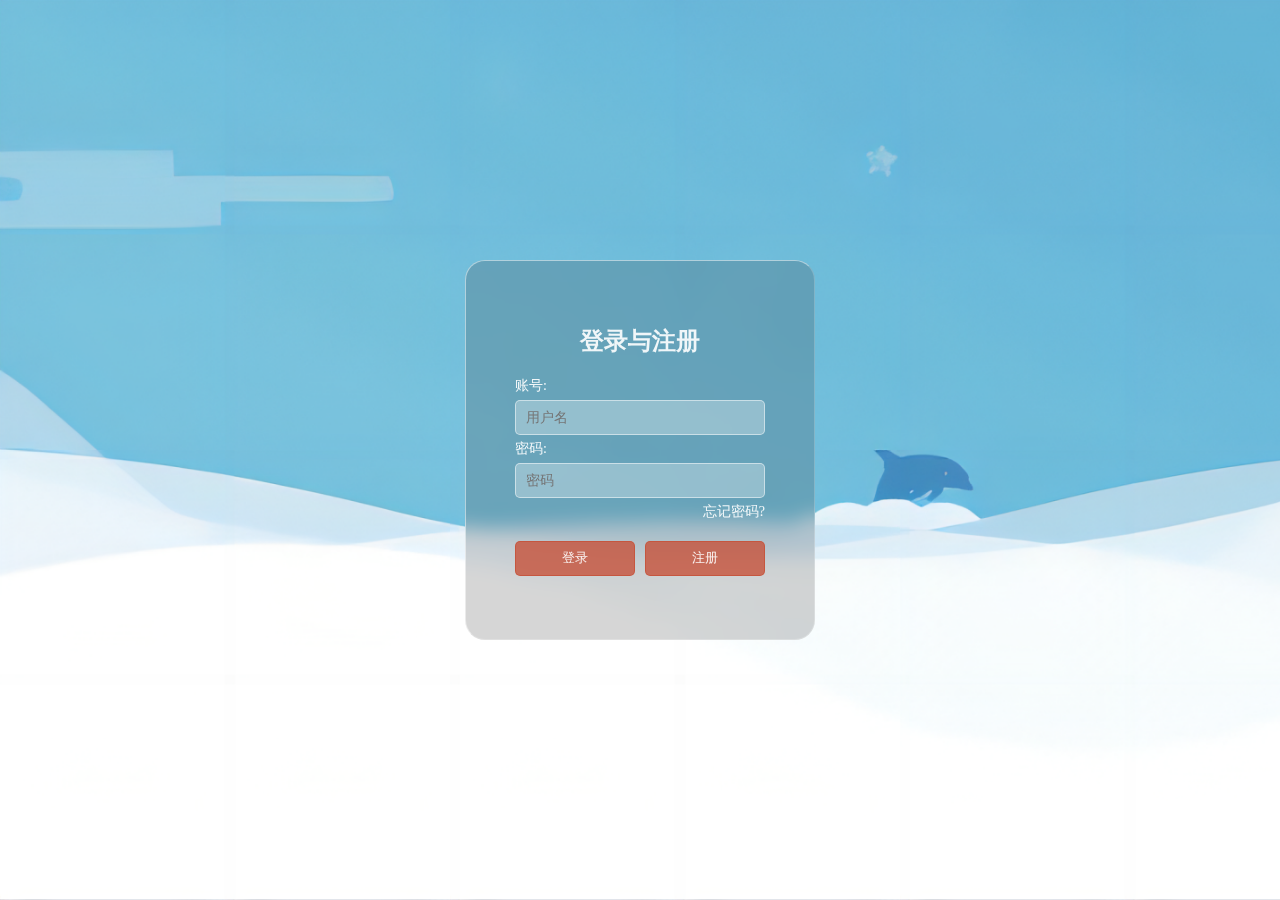
<file: resource_new/index.html>
<!DOCTYPE html>  
<html lang="en">  
<head>  
    <meta charset="UTF-8">  
    <title>登录与注册</title>  
    <link rel="stylesheet" href="css/style-index.css">
    <script>  
        function submitForm(formId, actionUrl) {  
            var form = document.getElementById(formId);  
            form.action = actionUrl; // 设置表单提交的URL  
            form.submit(); // 提交表单  
        }  
    </script>  
</head>  
<body>  
    <div class="box">  
        <h2>登录与注册</h2>  
        <form id="user-form" method="post">  
            <div class="input-box">  
                <label for="user-account">账号:</label>  
                <input type="text" name="user" id="user-account" placeholder="用户名" required>  
            </div>  
            <div class="input-box">  
                <label for="user-password">密码:</label>  
                <input type="password" name="password" id="user-password" placeholder="密码" required>  
            </div>  
            <div class="btn-box">  
                <a href="https://www.baidu.com">忘记密码?</a>
                <div>
                    <button type="button" onclick="submitForm('user-form', '2CGISQL.cgi')">登录</button>  
                    <button type="button" onclick="submitForm('user-form', '3CGISQL.cgi')">注册</button>  
                <div>
            </div>  
        </form>  
    </div>  
</body>  
</html>
</file>
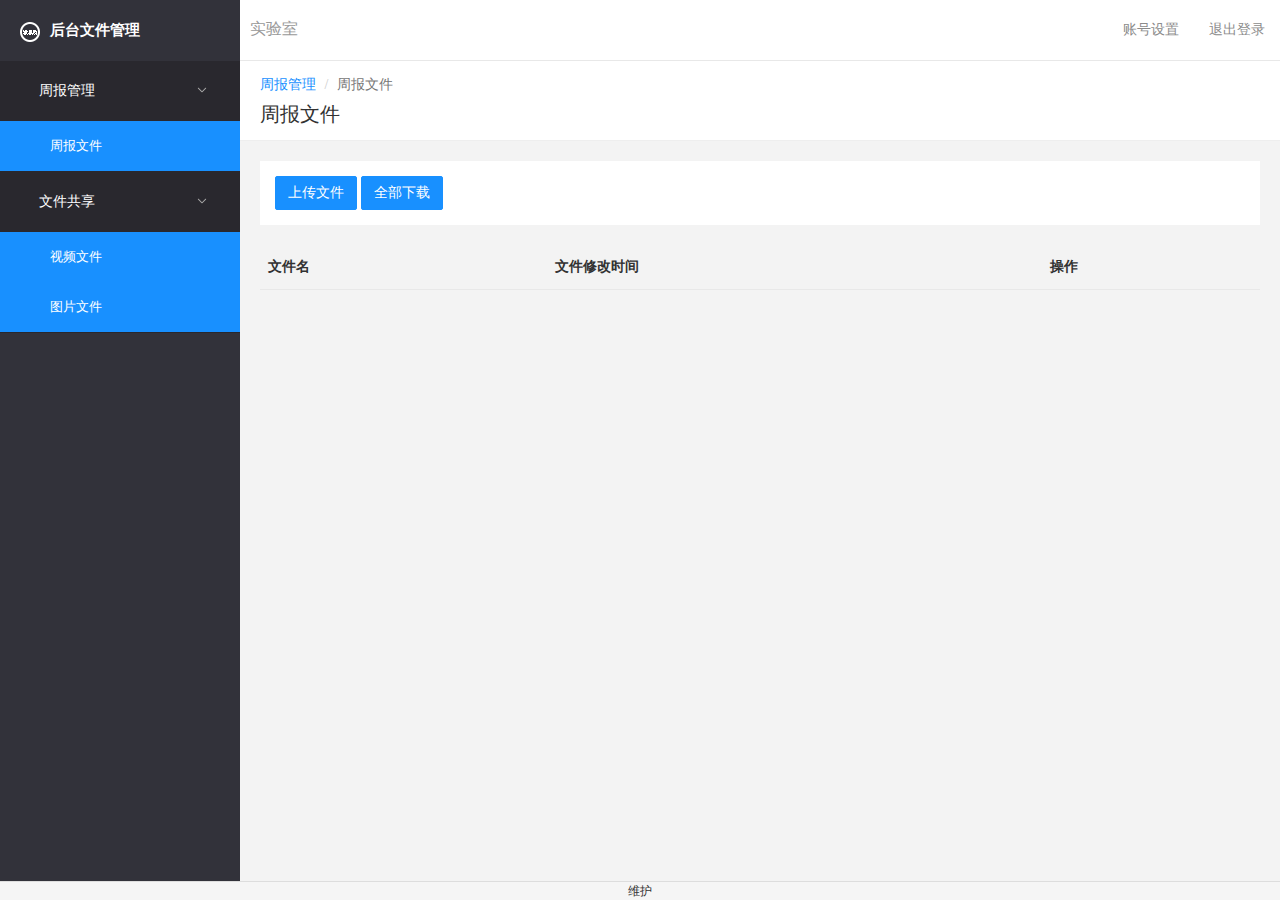
<file: resource_new/file_management.html>
<!doctype html>
<html>
<head>
<meta charset="UTF-8">

<script>  

// function loadFiles() {    
//     fetch('/Update_File') // 发送GET请求到您的服务器端点    
//         .then(response => {
//             console.log(response); // 直接打印响应对象到控制台
//             return response.text(); // 将响应对象转换为文本
//         })
//         .then(data => {
//             console.log(data); // 打印响应文本到控制台
//         })
//         .catch(error => {    
//             console.error('Error fetching file information:', error);    
//         });    
// }


  function loadFiles() {    
      fetch('/Update_File') // 发送GET请求到您的服务器端点    
          .then(response => response.json()) // 解析服务器返回的JSON响应    
          .then(data => {    
              // 清空表格内容    
              let tableBody = document.getElementById('fileTableBody'); // 使用ID选择tbody元素以提高性能    
              tableBody.innerHTML = '';    
      
              // 遍历服务器返回的文件信息，并添加到表格中    
              data.forEach(file => {    
                  let row = document.createElement('tr');    
                  let fileNameCell = document.createElement('td');    
                  let fileModifiedCell = document.createElement('td');    
                  let fileActionCell = document.createElement('td'); // 添加一个新的单元格用于“下载”和“删除”按钮    
                    
                  fileNameCell.textContent = file.name;    
                    
                  // 解析和格式化时间字段    
                  let lastModifiedDate = new Date(file.lastModified.trim()); // 使用trim()去除可能的换行符或其他空白字符    
                  fileModifiedCell.textContent = lastModifiedDate.toLocaleString(); // 使用toLocaleString()以一种更友好的方式显示时间    
                    
                  // 添加“下载”和“删除”按钮    
                  let downloadButton = document.createElement('a');    
                  downloadButton.href = '#'; // 这里应该设置为实际的下载链接或触发下载的逻辑    
                  downloadButton.textContent = '下载';    
                  downloadButton.setAttribute('data-toggle', 'modal');    
                  downloadButton.setAttribute('data-target', '#myModal');    
                  let deleteButton = document.createElement('a');    
                  deleteButton.href = '#'; // 这里应该设置为实际的删除链接或触发删除的逻辑    
                  deleteButton.textContent = '删除';    
                  fileActionCell.appendChild(downloadButton);    
                  fileActionCell.appendChild(document.createTextNode(' ')); // 添加一个空格分隔符    
                  fileActionCell.appendChild(deleteButton);    
                    
                  row.appendChild(fileNameCell);    
                  row.appendChild(fileModifiedCell);    
                  row.appendChild(fileActionCell); // 添加操作单元格到行中    
                  tableBody.appendChild(row);    
              });    
          })    
          .catch(error => {    
              console.error('Error fetching file information:', error);    
          });    
  }  

  function uploadFile() {
    // 这里编写上传文件的逻辑，可以通过 fetch 或者其他适合的方式来发送文件给服务器
    const formData = new FormData();
    const fileInput = document.getElementById('fileToUpload');
    formData.append('file', fileInput.files[0]);

    fetch('/upload', {
        method: 'POST',
        body: formData
    })
    .then(response => {
        if (!response.ok) {
            throw new Error('Failed to upload file');
        }
        // 上传成功后刷新文件列表
        loadFiles();
        // 关闭上传模态框
        $('#myModal2').modal('hide');
    })
    .catch(error => {
        console.error('Error uploading file:', error);
    });
  }

  function downloadAllFiles() {
      // 这里编写全部下载文件的逻辑，可以通过 fetch 或者其他适合的方式从服务器下载所有文件
      window.location.href = '/download_all_File'; // 直接触发浏览器下载
  }
</script>


<title>后台文件管理</title>
<script src="js/jquery.js"></script>
<!-- <link href="css/font-awesome.css" rel="stylesheet"> -->
<link href="css/bootstrap.css" rel="stylesheet">
<link href="css/style-responsive.css" rel="stylesheet">
<link href="css/default-theme.css" rel="stylesheet">
<link href="css/style.css" rel="stylesheet">
<link href="css/bootstrap-reset.css" rel="stylesheet">
<link href="font-awesome-4.7.0/css/font-awesome.min.css" rel="stylesheet" type="text/css">
<link rel="stylesheet" type="text/css" href="./font_0xkdkw2em4fr/iconfont.css">
<script src="./font_0xkdkw2em4fr/iconfont.js"></script>
<script src="./font_wf3s9k9sr1c/iconfont.js"></script>
<style>
  .icon {
    width: 1em;
    height: 1em;
    vertical-align: -0.15em;
    fill: currentColor;
    overflow: hidden;
  }
  .aaa{
    display: inline-block;
    width: 5px;
    height: 1px;
  }
  .kouhao {
    margin-left: 10px;
  }
  .bbb {
    display: inline-block;
    margin-left: 100px;
  }
  </style>
</head>


<body class="sticky-header">
  <div class="sidebar-left">
    <div class="sidebar-left-info">
      <div class=" search-field"> </div>
      <ul class="nav nav-pills nav-stacked side-navigation">
        <!-- <li class="menu-list nav-active"> <a href=""><i class="fa fa-drivers-license"></i> <span>周报管理</span></a> -->
          <li class="menu-list nav-active"> <a href=""><svg class="icon" aria-hidden="true">
              <use xlink:href="#icon-mingpian"></use>
            </svg><span class="aaa"></span><span>周报管理</span><span class="bbb"><svg class="icon" aria-hidden="true">
              <use xlink:href="#icon-xiala"></use>
            </svg></span></a>
            <ul class="child-list">
              <li class="active"><a href="file_management.html">周报文件</a></li>
          </ul>


          <li class="menu-list nav-active"> <a href=""><svg class="icon" aria-hidden="true">
              <use xlink:href="#icon-mingpian"></use>
            </svg><span class="aaa"></span><span>文件共享</span><span class="bbb"><svg class="icon" aria-hidden="true">
              <use xlink:href="#icon-xiala"></use>
            </svg></span></a>
            <ul class="child-list">
              <li class="active"><a href="video.html">视频文件</a></li>
              <li class="active"><a href="picture.html">图片文件</a></li>
          </ul>





      </ul>
    </div>
  </div>
  <div class="body-content" >
    <div class="header-section">
      <div class="logo dark-logo-bg"> <a href="file_management.html"> <img src="img/logo-icon.png" alt=""> 
        <!--<i class="fa fa-maxcdn"></i>--> 
        <span class="brand-name" style="font-size: 15px; font-weight: bold;">后台文件管理</span> </a> </div>
      <div class="icon-logo dark-logo-bg hidden-xs hidden-sm"> <a href="file_management.html"><img src="img/logo-icon.png" alt=""> </a> </div>
      <!-- <a class="toggle-btn"><i class="fa fa-outdent"></i></a> -->
      <div class="kouhao">实验室</div>
      <div class="notification-wrap">
        <div class="right-notification">
          <ul class="notification-menu">
            <li  class="dropdown">
				<a href="javascript:;" data-toggle="dropdown" class="dropdown-toggle" aria-expanded="false">  账号设置 </a>
				
			  <ul role="menu" class="dropdown-menu language-switch">
            <li>
                <a  href="修改密码.html">修改密码</a>
            </li>                    
        </ul>
			  </li>
            <li> <a href="javascript:;" class="btn btn-default  dropdown-toggle"> 退出登录 </a> </li>
          </ul>
        </div>
      </div>
    </div>
    <div class="page-head">
      <ol class="breadcrumb">
        <li><a href="#">周报管理</a></li>
        <li  class="active">周报文件</li>
      </ol>
      <h3>周报文件</h3>
    </div>



<div class="wrapper">  
      <div class="panel">  
          <div class="panel-body">  
              <a href="#" class="btn btn-primary" data-toggle="modal" data-target="#myModal2">上传文件</a>  
              <a href="#" class="btn btn-primary" data-toggle="modal" data-target="#myModal3">全部下载</a>  
          </div>  
      </div>  
      <table class="table m-t-20">  
          <thead>  
              <tr>  
                  <th>文件名</th>  
                  <th>文件修改时间</th>  
                  <th>操作</th> <!-- 添加了一个表头用于“下载”和“删除”按钮 -->  
              </tr>  
          </thead>  
          <tbody id="fileTableBody"></tbody> <!-- 给tbody一个ID以便更容易地选择它 -->  
      </table>  
</div>  
  <script>  
  // 页面加载完成后调用 loadFiles 函数  
  window.onload = loadFiles;  
  </script>
  </div>
</section>
	


<!-- Modal -->
<!-- 模态框 -->
<div id="myModal2" class="modal fade" role="dialog">
  <div class="modal-dialog">
    <!-- 模态框内容 -->
    <div class="modal-content">
      <div class="modal-header">
        <button type="button" class="close" data-dismiss="modal">&times;</button>
        <h4 class="modal-title">上传文件</h4>
      </div>
      <div class="modal-body">
        <form id="uploadForm" enctype="multipart/form-data">
          <input type="file" name="fileToUpload" id="fileToUpload">
          <input type="button" value="上传" onclick="uploadFile()">
        </form>
      </div>
    </div>
  </div>
</div>

<div id="myModal3" class="modal fade" role="dialog">
  <div class="modal-dialog">
    <!-- 模态框内容 -->
    <div class="modal-content">
      <div class="modal-header">
        <button type="button" class="close" data-dismiss="modal">&times;</button>
        <h4 class="modal-title">全部下载</h4>
      </div>
      <div class="modal-body">
        <button onclick="downloadAllFiles()">下载全部文件</button>
      </div>
    </div>
  </div>
</div>

	
	



</script>  


<script src="js/bootstrap.js"></script> 
<script src="js/echarts.min.js"></script> 
<script src="js/scripts.js"></script> 
<script src="laydate/laydate.js"></script> 
<script>
lay('#version').html('-v'+ laydate.v);
laydate.render({
    elem: '#test1'
  ,range: true
  ,theme: '#1890ff'
});
</script>
 <div
 style="text-align: center; position: fixed; bottom: 0; width: 100%; line-height: 150%; background: #f5f5f5; border-top: 1px solid #ddd; z-file_show:10000; font-size: 12px;">
 维护<a style="color:blue" target="_blank"
</div>
</body>
</html>
</file>
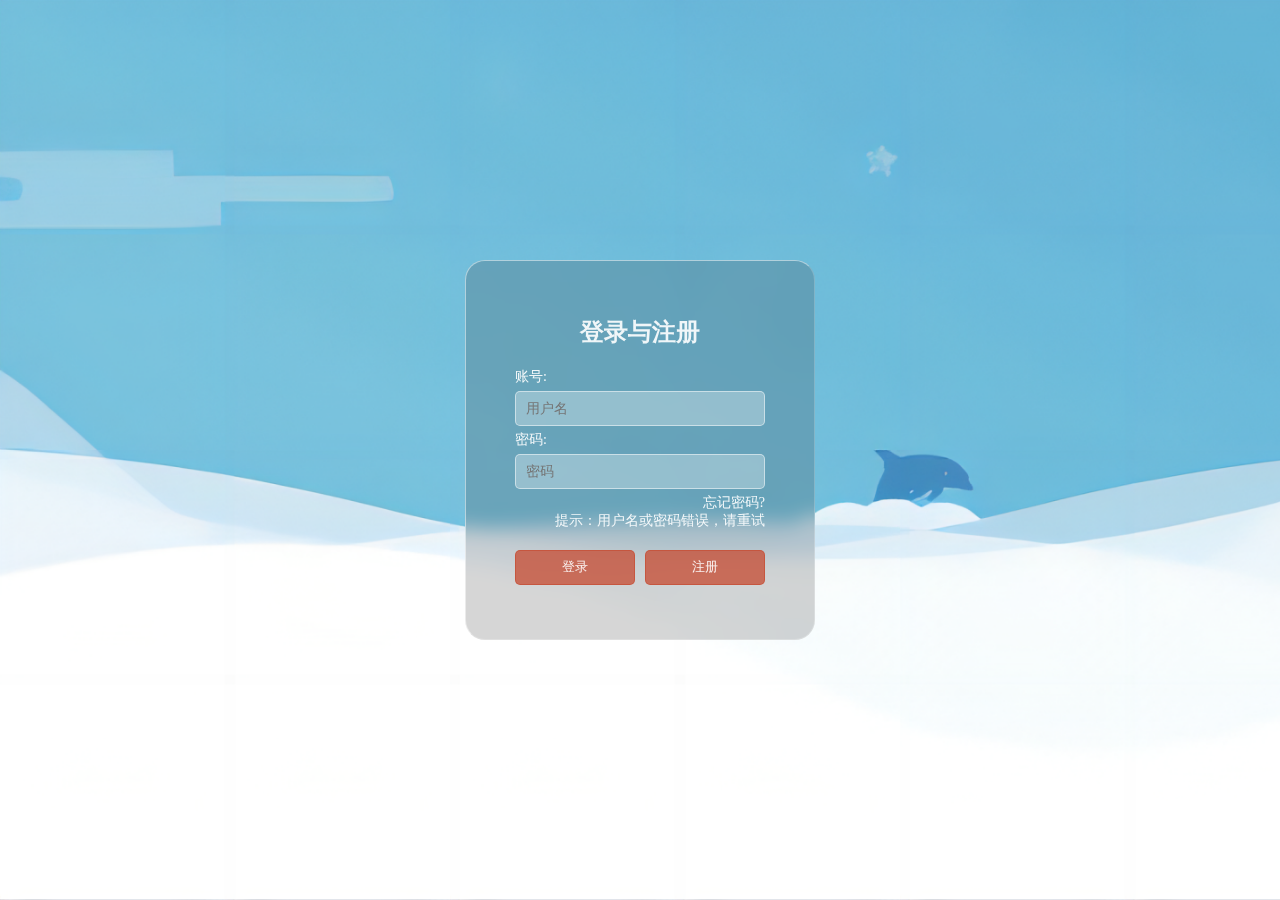
<file: resource_new/logError.html>
<!-- <!DOCTYPE html>
<html>
    <head>
        <meta charset="UTF-8">
        <title>Sign in</title>
    </head>
    <body>
<br/>
<br/>
    <div align="center"><font size="5"> <strong>登录</strong></font></div>
    <br/>
        <div class="login">
                <form action="2CGISQL.cgi" method="post">
                        <div align="center"><input type="text" name="user" placeholder="用户名" required="required"></div><br/>
                        <div align="center"><input type="password" name="password" placeholder="登录密码" required="required"></div><br/>
                        <div align="center"><button type="submit">确定</button></div>
                </form>
		<br/>
               <div  align="center">提示：用户名或密码错误，请重试</div>
        </div>
    </body>
</html> -->


<!DOCTYPE html>  
<html lang="en">  
<head>  
    <meta charset="UTF-8">  
    <title>登录与注册</title>  
    <link rel="stylesheet" href="css/style-index.css">
    <script>  
        function submitForm(formId, actionUrl) {  
            var form = document.getElementById(formId);  
            form.action = actionUrl; // 设置表单提交的URL  
            form.submit(); // 提交表单  
        }  
    </script>  
</head>  
<body>  
    <div class="box">  
        <h2>登录与注册</h2>  
        <form id="user-form" method="post">  
            <div class="input-box">  
                <label for="user-account">账号:</label>  
                <input type="text" name="user" id="user-account" placeholder="用户名" required>  
            </div>  
            <div class="input-box">  
                <label for="user-password">密码:</label>  
                <input type="password" name="password" id="user-password" placeholder="密码" required>  
            </div>  
            <div class="btn-box">  
                <a href="https://www.baidu.com">忘记密码?</a>
                <a>提示：用户名或密码错误，请重试</a>
                <div>
                    <button type="button" onclick="submitForm('user-form', '2CGISQL.cgi')">登录</button>  
                    <button type="button" onclick="submitForm('user-form', '3CGISQL.cgi')">注册</button>  
                <div>
                <!-- <div class="error-message">  
                    提示：用户名或密码错误，请重试  
                </div>  -->
            </div>
            
        </form> 
    </div>  
</body>  
</html>
</file>
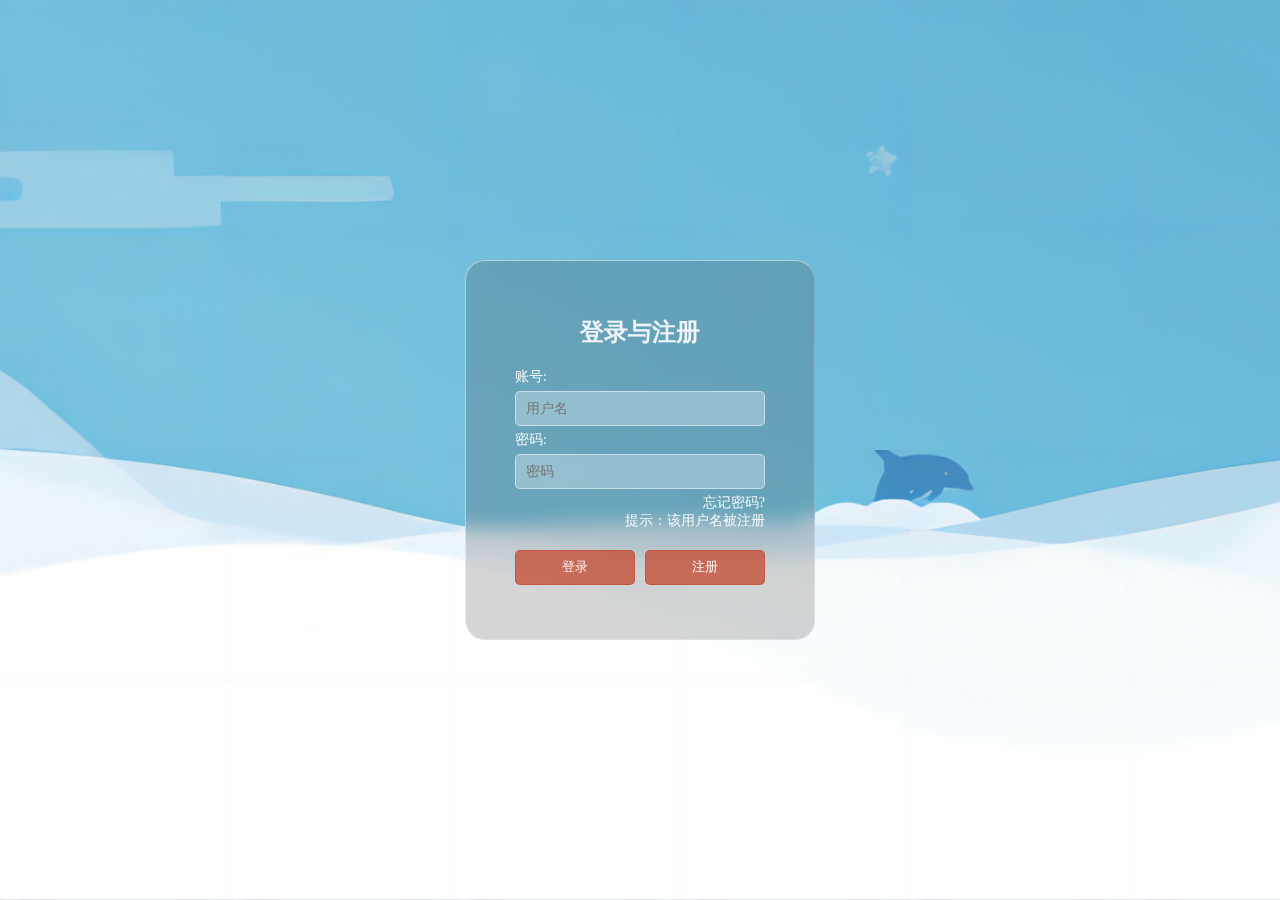
<file: resource_new/registerError.html>
<!-- <!DOCTYPE html>
<html>
    <head>
        <meta charset="UTF-8">
        <title>Sign up</title>
    </head>
    <body>
<br/>
<br/>
    <div align="center"><font size="5"> <strong>注册</strong></font></div>
    <br/>
        <div class="login">
                <form action="3CGISQL.cgi" method="post">
                        <div align="center"><input type="text" name="user" placeholder="用户名" required="required"></div><br/>
                        <div align="center"><input type="password" name="password" placeholder="用户密码" required="required"></div><br/>
                        <div align="center"><button type="submit">注册</button></div>
                </form>
		<div  align="center">提示：该用户名被注册.</div>
        </div>
    </body>
</html>
 -->

 <!DOCTYPE html>  
 <html lang="en">  
 <head>  
     <meta charset="UTF-8">  
     <title>登录与注册</title>  
     <link rel="stylesheet" href="css/style-index.css">
     <script>  
         function submitForm(formId, actionUrl) {  
             var form = document.getElementById(formId);  
             form.action = actionUrl; // 设置表单提交的URL  
             form.submit(); // 提交表单  
         }  
     </script>  
 </head>  
 <body>  
     <div class="box">  
         <h2>登录与注册</h2>  
         <form id="user-form" method="post">  
             <div class="input-box">  
                 <label for="user-account">账号:</label>  
                 <input type="text" name="user" id="user-account" placeholder="用户名" required>  
             </div>  
             <div class="input-box">  
                 <label for="user-password">密码:</label>  
                 <input type="password" name="password" id="user-password" placeholder="密码" required>  
             </div>  
             <div class="btn-box">  
                 <a href="https://www.baidu.com">忘记密码?</a>
                 <a>提示：该用户名被注册</a>
                 <div>
                     <button type="button" onclick="submitForm('user-form', '2CGISQL.cgi')">登录</button>  
                     <button type="button" onclick="submitForm('user-form', '3CGISQL.cgi')">注册</button>  
                 <div>
                 <!-- <div class="error-message">  
                     提示：用户名或密码错误，请重试  
                 </div>  -->
             </div>
             
         </form> 
     </div>  
 </body>  
 </html>
</file>
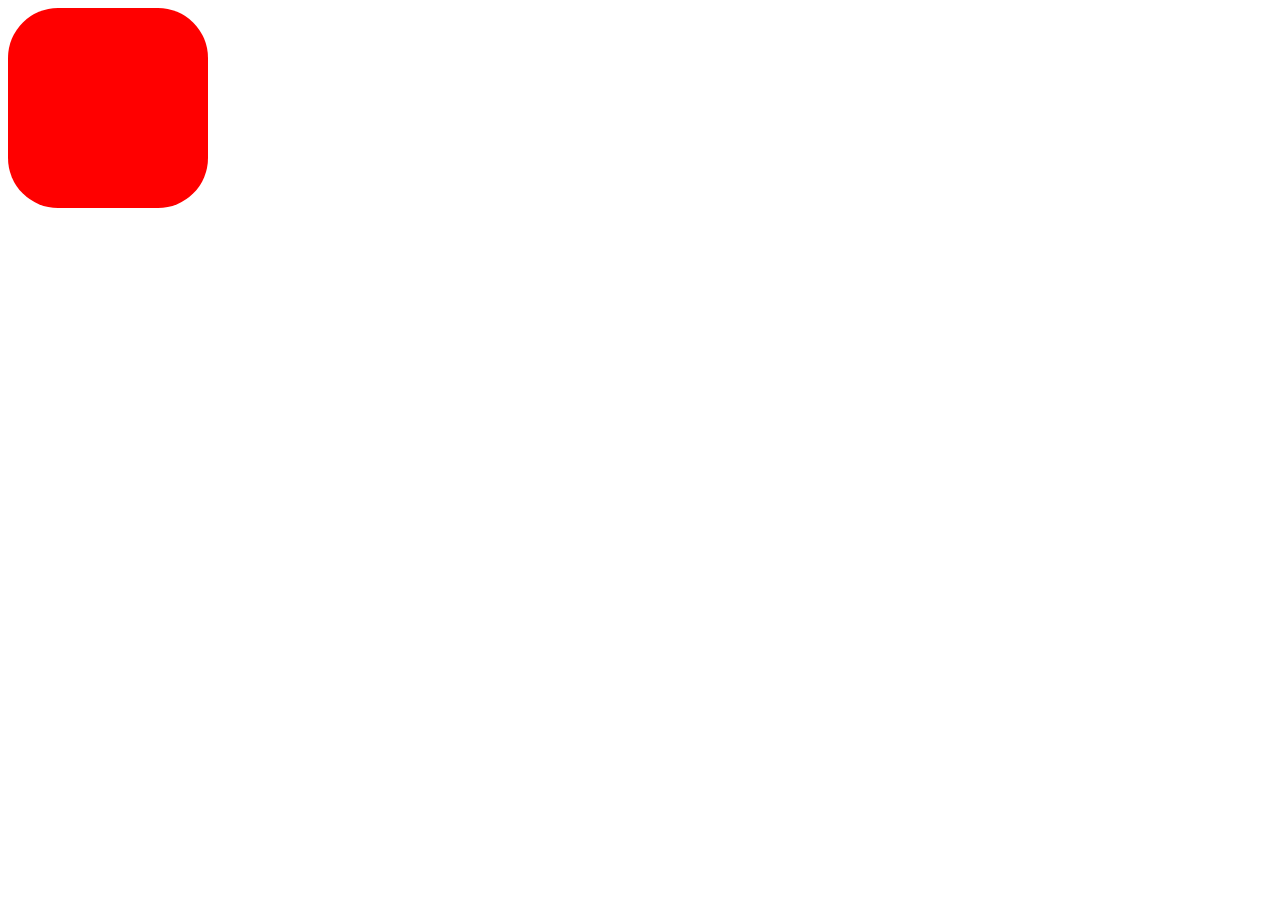
<file: resource_new/update_ready.html>
<!DOCTYPE html>
<html lang="en">
<head>
    <meta charset="UTF-8">
    <meta name="viewport" content="width=device-width, initial-scale=1.0">
    <title>Document</title>
</head>
<style>
    .box{
        width: 200px;
        height: 200px;
        background-color: red;
        border-radius: 50px;
        animation: run 5s linear infinite;
    }
    @keyframes run {
        0%{
            transform: translateX(0) rotate(0);
        }
        50%{
            transform: translateX(200px) rotate(360deg);
        }
        100%{
            transform: translateX(200px) rotate(0);
        }
        
    }
</style>
<body>
    <div class="box"></div>
</body>
</html>
</file>
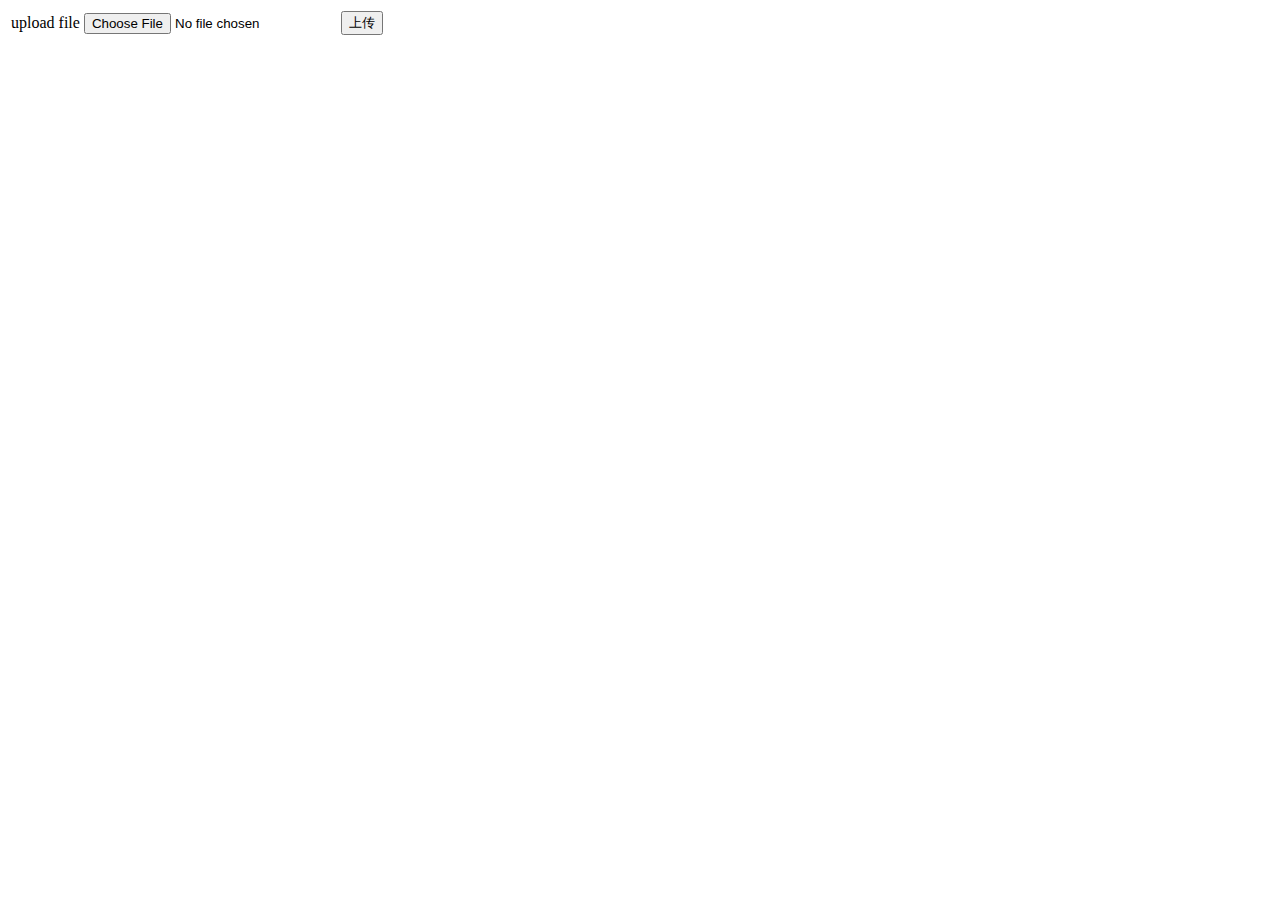
<file: resource_new/welcome.html>
<!-- <!DOCTYPE html>
<html>
    <head>
        <meta charset="UTF-8">
        <title>WebServer</title>
    </head>
    <body>
    <br/>
    <br/>
    <div align="center"><font size="5"> <strong>是时候做出选择了</strong></font></div>
	<br/>
		<br/>
		<form action="5" method="post">
 			<div align="center"><button type="submit">xxx.jpg</button></div>
                </form>
		<br/>
                <form action="6" method="post">
                        <div align="center"><button type="submit" >xxx.avi</button></div>
                </form>
		<br/>
		<form action="7" method="post">
 			<div align="center"><button type="submit">关注我</button></div>
                </form>
		
        </div>
    </body>
</html> -->
<!DOCTYPE html>
<html>
<head>
    <meta charset="UTF-8">
    <title>文件上传</title>
</head>
<body>
    <form action="7" enctype="multipart/form-data" method="post"> 
    <table>                             
	<tbody>
	<tr>
	    <td> upload file </td>
	    <td><input type="file" name="uploadfile" value=""></td>
	    <td><input type="submit" name="upload" value="上传"></td>
	</tr>
    </tbody>
    </table>
</form>
</body>
</html>
</file>
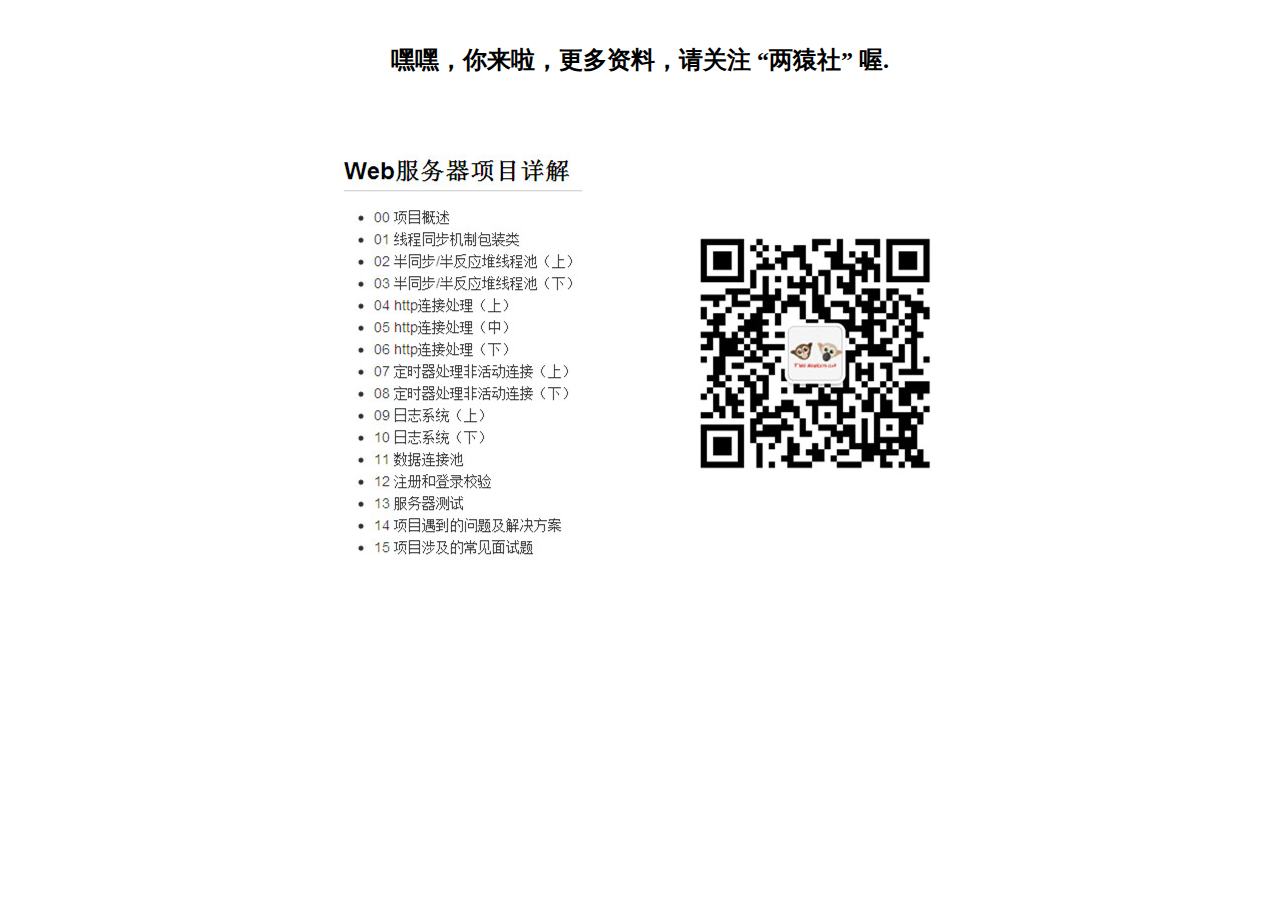
<file: resource_new/root/fans.html>
<!DOCTYPE html>
<html>
    <head>
        <meta charset="UTF-8">
        <title>awsl</title>
    </head>
    <body><br/>
<br/>
<div align="center"><font size="5"> <strong>嘿嘿，你来啦，更多资料，请关注 “两猿社” 喔.</strong></font></div>
<br/>
<!--<div  align="center">a w s l</div>-->
<br/>
<br/>
<div align="center"><img src="./test1.jpg" title="awsl"/></div>
</html>
</file>
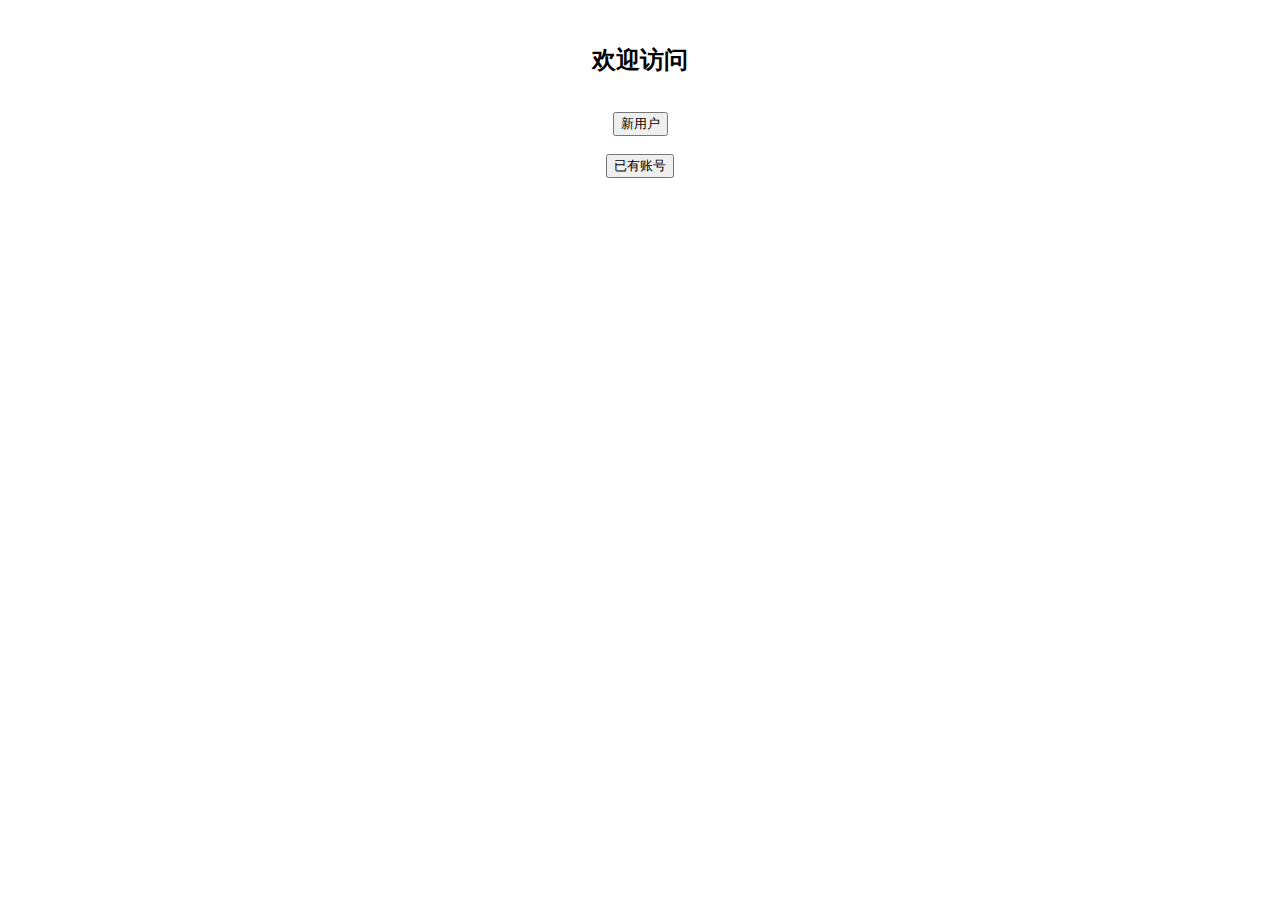
<file: resource_new/root/judge.html>
<!DOCTYPE html>
<html>
    <head>
        <meta charset="UTF-8">
        <title>WebServer</title>
    </head>
    <body>
    <br/>
    <br/>
    <div align="center"><font size="5"> <strong>欢迎访问</strong></font></div>
	<br/>
		<br/>
		<form action="0" method="post">
 			<div align="center"><button type="submit">新用户</button></div>
                </form>
		<br/>
                <form action="1" method="post">
                        <div align="center"><button type="submit" >已有账号</button></div>
                </form>
		
		
        </div>
    </body>
</html>
</file>
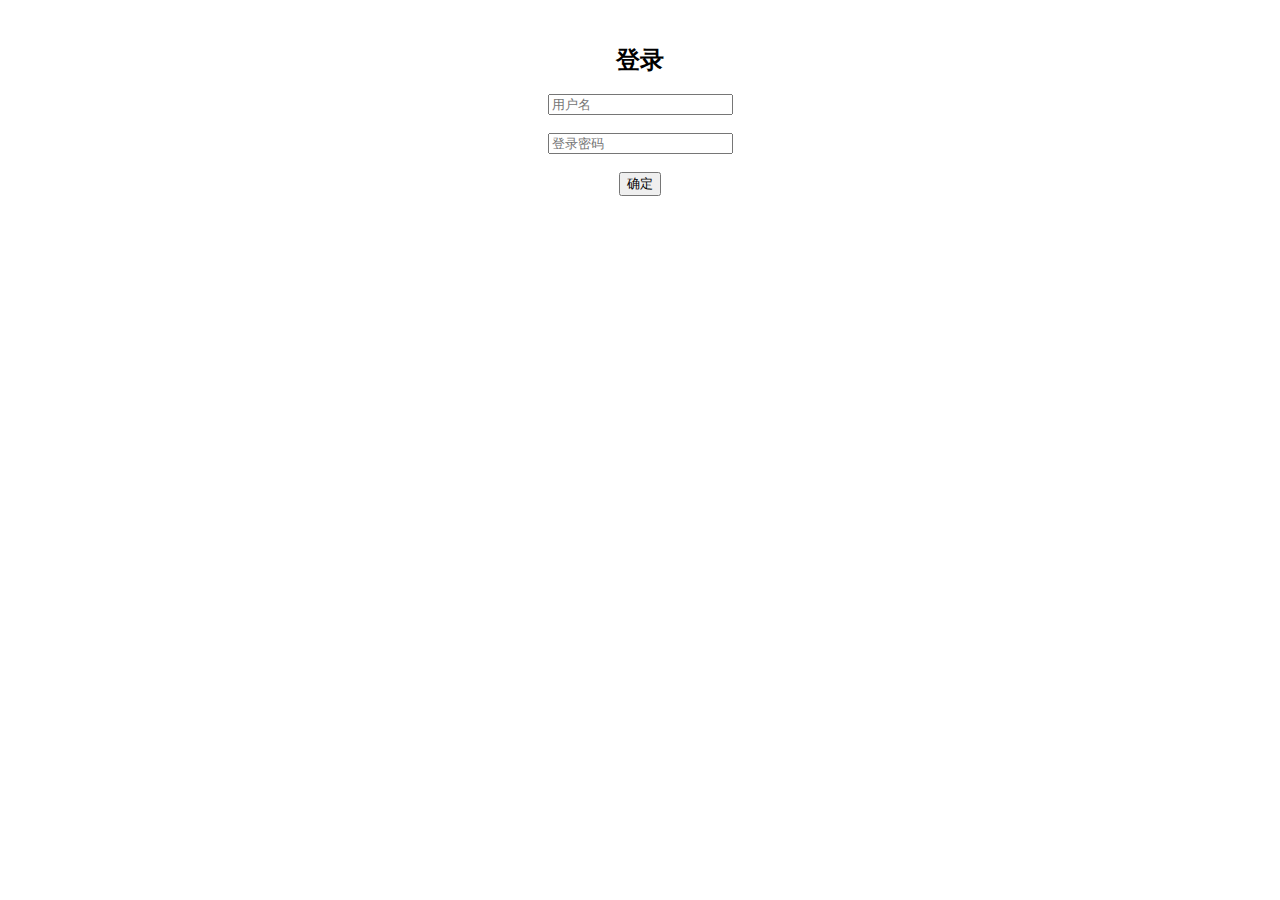
<file: resource_new/root/log.html>
<!DOCTYPE html>
<html>
    <head>
        <meta charset="UTF-8">
        <title>Sign in</title>
    </head>
    <body>
<br/>
<br/>
    <div align="center"><font size="5"> <strong>登录</strong></font></div>
    <br/>
        <div class="login">
                <form action="2CGISQL.cgi" method="post">
                        <div align="center"><input type="text" name="user" placeholder="用户名" required="required"></div><br/>
                        <div align="center"><input type="password" name="password" placeholder="登录密码" required="required"></div><br/>
                        <div align="center"><button type="submit">确定</button></div>
                </form>
        </div>
    </body>
</html>
</file>
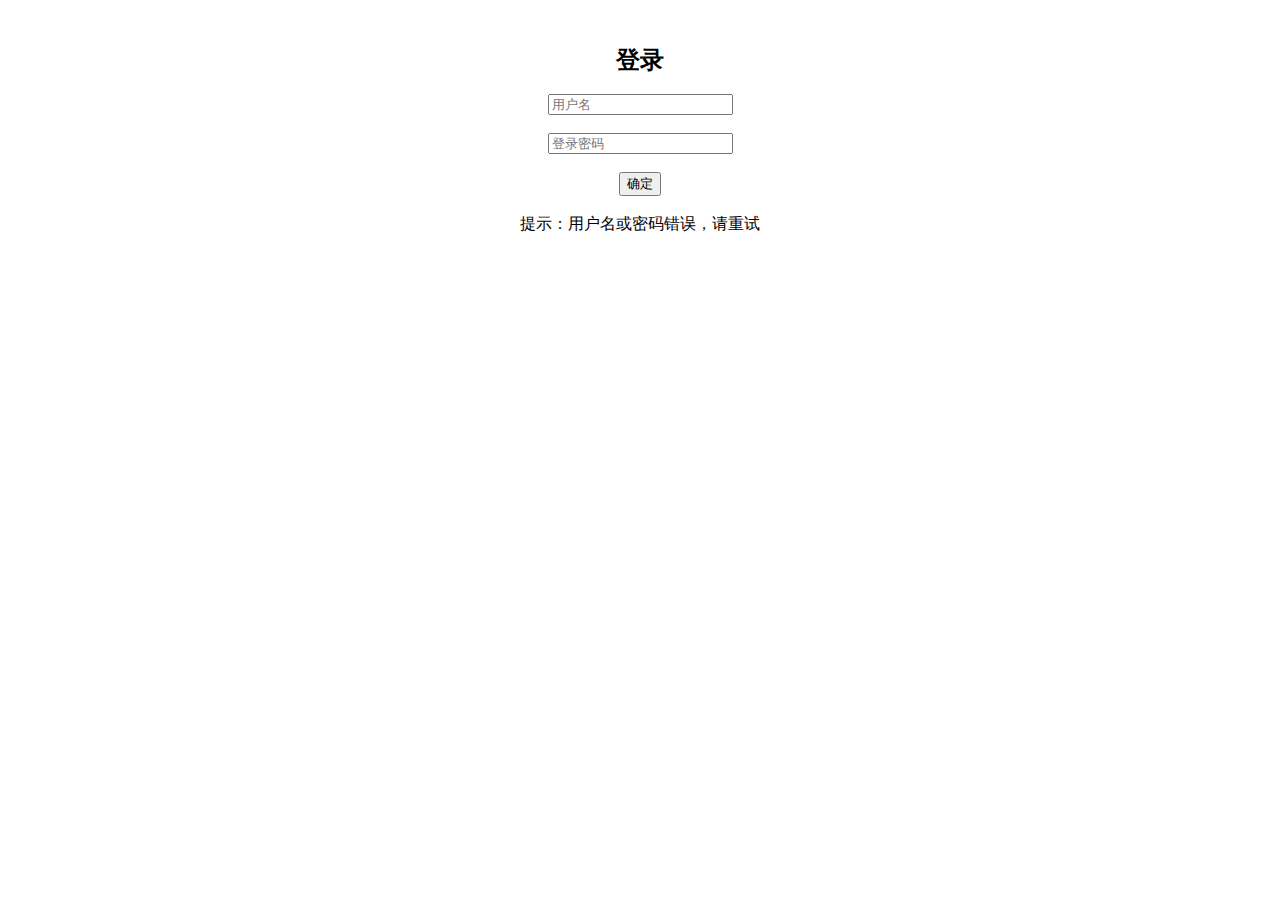
<file: resource_new/root/logError.html>
<!DOCTYPE html>
<html>
    <head>
        <meta charset="UTF-8">
        <title>Sign in</title>
    </head>
    <body>
<br/>
<br/>
    <div align="center"><font size="5"> <strong>登录</strong></font></div>
    <br/>
        <div class="login">
                <form action="2CGISQL.cgi" method="post">
                        <div align="center"><input type="text" name="user" placeholder="用户名" required="required"></div><br/>
                        <div align="center"><input type="password" name="password" placeholder="登录密码" required="required"></div><br/>
                        <div align="center"><button type="submit">确定</button></div>
                </form>
		<br/>
               <div  align="center">提示：用户名或密码错误，请重试</div>
        </div>
    </body>
</html>
</file>
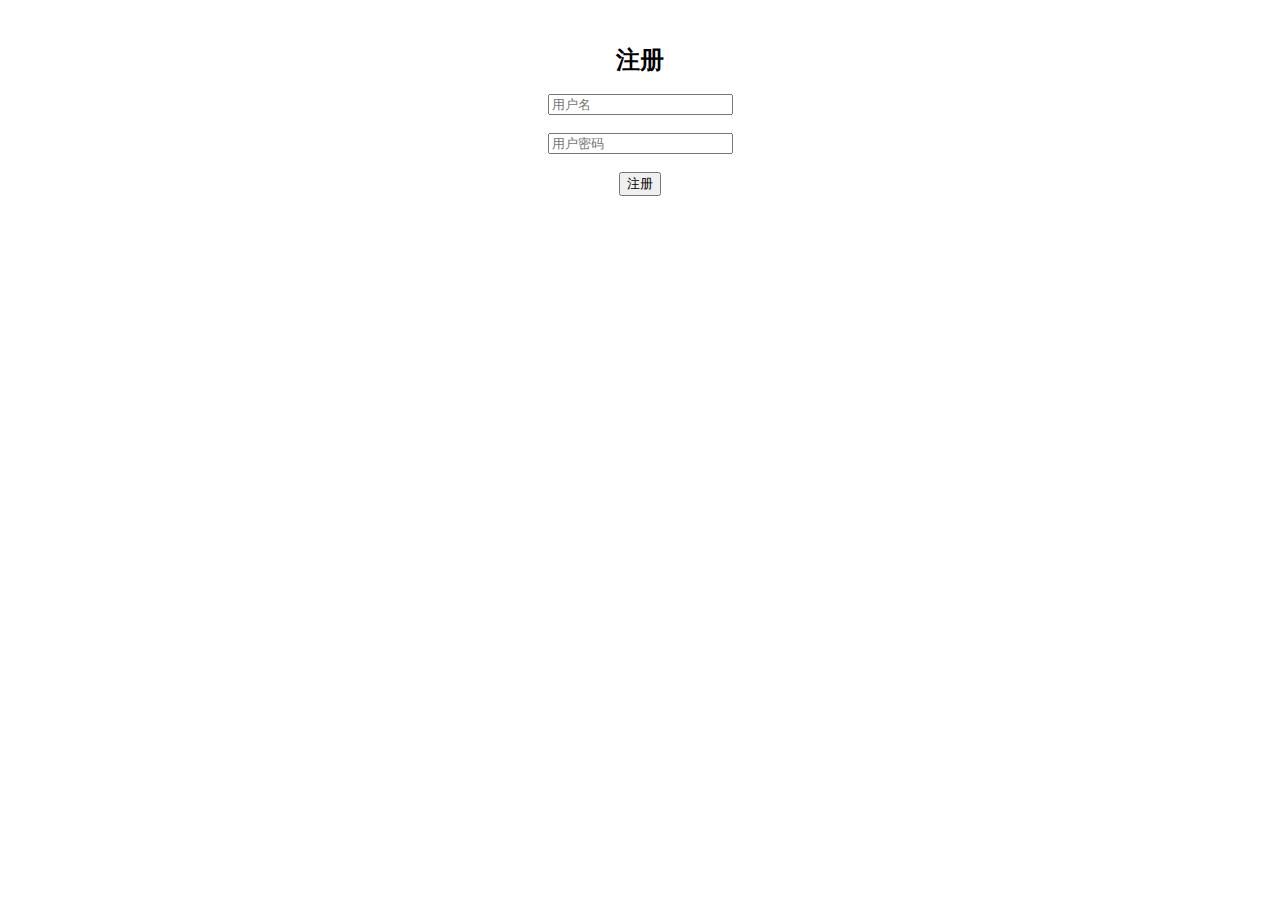
<file: resource_new/root/register.html>
<!DOCTYPE html>
<html>
    <head>
        <meta charset="UTF-8">
        <title>Sign up</title>
    </head>
    <body>
<br/>
<br/>
    <div align="center"><font size="5"> <strong>注册</strong></font></div>
    <br/>
        <div class="login">
                <form action="3CGISQL.cgi" method="post">
                        <div align="center"><input type="text" name="user" placeholder="用户名" required="required"></div><br/>
                        <div align="center"><input type="password" name="password" placeholder="用户密码" required="required"></div><br/>
                        <div align="center"><button type="submit">注册</button></div>
                </form>
        </div>
    </body>
</html>
</file>
<file: resource_new/css/style-index.css>
@charset "utf-8";

*{
    margin: 0;
    padding: 0;
    box-sizing: border-box;
}

body {
    display: flex;
    flex-direction:column;
    justify-content: center;
    align-items: center;
    height: 100vh;
    background: url("../img/back_ground_new.png") no-repeat;
    background-size:cover;
}

.box{
    border-radius: 20px;
    display: flex;
    flex-direction: column;
    justify-content: center;
    align-items: center;
    width:350px;
    height: 380px;
    border-top: 1px solid rgba(255, 255, 255, 0.5);
    border-left: 1px solid rgba(255, 255, 255, 0.5);
    border-bottom: 1px solid rgba(255, 255, 255, 0.2);
    border-right: 1px solid rgba(255, 255, 255, 0.2);
    backdrop-filter: blur(10px);
    background: rgba(50, 50, 50, 0.2);

}

.box > h2 {
    color: rgba(255, 255, 255, 0.9);
    margin-bottom: 20px;
}

.box .input-box {
    display: flex;
    flex-direction: column;
    justify-content: center;
    align-items: start;
}

.box .input-box > label {
    margin-bottom : 5px;
    color: rgba(255, 255, 255, 0.9);
    font-size: 14px;

}

.box .input-box > input {
    box-sizing: border-box;
    margin-bottom: 5px;
    color: rgba(255, 255, 255, 0.9);
    font-size: 14px;
    height: 35px;
    width: 250px;
    background: rgba(255, 255, 255, 0.3);
    border: 1px solid rgba(255, 255, 255, 0.5);
    border-radius: 5px;
    transition: 0.2s;
    outline: none;
    padding: 0 10px;

}

.box .input-box > input:focus {
    border: 1px solid rgba(255, 255, 255, 0.8);
}

.box .btn-box {
    width: 250px;
    display: flex;
    flex-direction: column;
    justify-content: center;
    align-items: start;

}

.box .btn-box > a {
    font-size: 14px;
    text-decoration: none;
    color: rgba(255, 255, 255, 0.9);
    transition: 0.2s;
    width:250px;
    text-align: end;
}

.box .btn-box > a:hover {

    color: rgba(255, 255, 255, 1);

}

.box .btn-box > div {
    display: flex;
    flex-direction: row;
    justify-content: center;
    align-items: start;
    margin-top: 20px;
}

.box .btn-box > div > button {
    width: 120px;
    height: 35px;
    border: 1px solid rgba(197, 81, 58, 0.8);
    background: rgba(197, 81, 58, 0.8);
    color: rgba(255, 255, 255, 0.9);
    border-radius: 5px;
    transition: 0.2s;

}

.box .btn-box > div > button:nth-of-type(2) {
    margin-left: 10px;
}

.box .btn-box > div > button:hover{

    border: 1px solid rgba(248, 108, 76, 0.8);
    background: rgba(248, 108, 76, 0.5);

}

.error-message {  
    color: red; /* 错误消息使用红色字体 */  
    font-weight: bold; /* 加粗字体 */  
    margin-top: 80px; /* 顶部外边距 */  
    text-align: center; /* 文字居中 */  
}
</file>
<file: resource_new/css/style-responsive.css>
/* MEDIA QUERIES */

@media screen and (max-width: 1024px) {

    body {
        position: relative;
    }

    .sidebar-left {
      
    }

    .body-content {
        margin-left: 0;
        width: 100%;
    }

    .sidebar-collapsed .sidebar-left {
        display: none;
    }

    .sidebar-collapsed .body-content {
        margin-left: 0;
    }

    .sidebar-collapsed .header-section {
        margin-left: 0;
    }

    .sidebar-open section {
        overflow-x: hidden;
    }

    .sidebar-open .sidebar-left {
        display: block;
    }

    .sidebar-open .body-content {
        margin-left: 240px;
    }

    .btn-demo {
        margin-bottom: 20px;
    }

    .left-sideinner {
        padding: 5px 10px;
    }

    .left-sideinner .search-content input {
        background: #fff;
        border: 0;
    }

    .sticky-header .header-section {
        left: 0;
    }

    .sticky-header.sidebar-open .header-section {
        left: 240px;
    }

    .sticky-header .right-notification {
        margin-right: 0px;
    }

    .non-sticky-header .sidebar-left-info {
        margin-top: 60px;
    }

    .non-sticky-header  .side-navigation {
        margin-top: 0px;
    }

    .non-sticky-header .sidebar-left .search-content {
        margin-top: 60px;
    }


    .sticky-sidebar  {
        position: absolute;
    }


    .wide-full {
        width: auto;
    }

    .gallery li{
        width: 45%;
    }

}


@media screen and (max-width: 767px) {

    .search-content {
        position: relative;
    }

    .search-content input {
        background:#fff;
    }

    .sidebar-left .search-content  {
        display: block;
    }

    .breadcrumb-wrapper, .search-content {
        display: none;
    }

    .mail-box aside {
        display: block;
    }

    .mail-box .sm-side , .mail-box .lg-side, .profile-desk .p-aside, .profile-desk .p-short-info{
        width: 100% ;
        display: inline-block;
    }

    .profile-timeline ul li .avatar-desk .gallery a {
        margin-bottom: 10px;
    }

    .profile-follow, .profile-value-info {
        text-align: center;
        position: static;
        margin-bottom: 10px;
    }

    .profile-intro {
        padding: 20px 0;
    }

    .fb-timeliner {
        display: none;
    }

    .compose-mail .compose-options {
        top: 26px;
    }

    /* full calendar fix */
    .fc-header-right {
        right:15px;
        position: absolute;
    }

    .fc-header-left .fc-button {
        margin: 0px !important;
        top: 0px !important;
    }

    .fc-header-right .fc-button {
        margin: 0px !important;
        top: -50px !important;
    }

    .fc-state-active, .fc-state-active .fc-button-inner, .fc-state-hover, .fc-state-hover .fc-button-inner {
        background: none !important;
        color: #FFFFFF !important;
    }

    .fc-state-default, .fc-state-default .fc-button-inner {
        background: none !important;
    }

    .fc-button {
        border: none !important;
        margin-right: 2px;
    }

    .fc-view {
        top: 0px !important;
    }

    .fc-button .fc-button-inner {
        margin: 0px !important;
        padding: 2px !important;
        border: none !important;
        margin-right: 2px !important;
        background-color: #fafafa !important;
        background-image: -moz-linear-gradient(top, #f2f2f2, #f2f2f2) !important;
        background-image: -webkit-gradient(linear, 0 0, 0 100%, from(#f2f2f2), to(#f2f2f2)) !important;
        background-image: -webkit-linear-gradient(top, #f2f2f2, #f2f2f2) !important;
        background-image: -o-linear-gradient(top, #f2f2f2, #f2f2f2) !important;
        background-image: linear-gradient(to bottom, #f2f2f2, #f2f2f2) !important;
        filter: progid:dximagetransform.microsoft.gradient(startColorstr='#f2f2f2', endColorstr='#f2f2f2', GradientType=0) !important;
        -webkit-box-shadow: none !important;
        -moz-box-shadow: none !important;
        box-shadow: none !important;
        -webkit-border-radius: 2px !important;
        -moz-border-radius: 2px !important;
        border-radius: 2px !important;
        color: #fff !important;
        border: none !important;
        text-shadow: none !important;
        text-align: center;
    }

    .fc-button.fc-state-disabled .fc-button-inner,
    .fc-header-left .fc-button .fc-button-inner{
        color: #bcbbbb !important;
    }

    .fc-button.fc-state-active .fc-button-inner {
        background-color: #e5e4e4 !important;
        background-image: -moz-linear-gradient(top, #e5e4e4, #dddcdc) !important;
        background-image: -webkit-gradient(linear, 0 0, 0 100%, from(#e5e4e4), to(#dddcdc)) !important;
        background-image: -webkit-linear-gradient(top, #e5e4e4, #dddcdc) !important;
        background-image: -o-linear-gradient(top, #e5e4e4, #dddcdc) !important;
        background-image: linear-gradient(to bottom, #e5e4e4, #dddcdc) !important;
        filter: progid:dximagetransform.microsoft.gradient(startColorstr='#e5e4e4', endColorstr='#dddcdc', GradientType=0) !important;
    }

    .fc-content {
        margin-top: 50px;
    }

    .fc-header-title h2 {
        line-height: 40px !important;
        font-size: 15px !important;
    }

    .fc-header {
        margin-bottom:0px !important;
    }

    .fc-header-left, .fc-header-center, .fc-header-right {
        width: 100%;
        display: block;
    }

    .fc-header-title h2 {
        margin-top: -35px;
    }


    .fc-header-right .fc-state-default .fc-button-inner,
    .fc-header-left .fc-state-default:hover .fc-button-inner{
        background: #53D192 !important;
        border-color: #53D192;
        border-style: none solid;
        color: #fff!important;
    }


    .fc-header-right .fc-state-default .fc-button-inner:hover,
    .fc-header-right .fc-state-active  .fc-button-inner{
        background: #2f9f67 !important;
        border-color: #2f9f67;
        border-style: none solid;
        color: #fff;
    }

    .mail-box aside {
        height: auto;
    }

    .gallery {
        margin: 0;
    }
    .gallery li{
        width: 100%;
        margin: 0 0 20px 0;
    }

}

@media screen and (max-width: 640px) {

    .compose-mail .compose-options {
        top: 26px;
    }

}

@media screen and (max-width: 480px) {

    .compose-mail .compose-options {
        top: 26px;
    }
}


@media only screen and  (max-width: 479px) {
    .state-information {
        display: inline-block;
        margin-top: 20px;
        position: static;
        width: 100%;
    }
    .state-information .state-graph {
        float: left;
        margin-left: 0;
        margin-right: 30px;
        text-align: center;
    }

    .notification-menu li:nth-child(2) .dropdown-menu {
        margin-right: 0px !important;
    }
    .notification-menu .dropdown-title {
        min-width: 265px;
        padding: 0;
    }
    .error-wrapper .icon-404,
    .error-wrapper .icon-500 {
        width: 100%;
    }

    .error-wrapper .icon-404 {
        margin: 0;
    }

    .body-500 .error-wrapper h2 {
        margin: -5px 0 30px -6px;
    }

    .login-social-link a.facebook {
        margin-right: 20px;
    }
    .mail-box aside {
        display: block;
    }

    .mail-box .sm-side , .mail-box .lg-side, .profile-desk .p-aside, .profile-desk .p-short-info{
        width: 100% ;
        display: inline-block;
    }

    .profile-timeline ul li .avatar-desk .gallery a {
        margin-bottom: 10px;
    }

    .profile-follow, .profile-value-info {
        text-align: center;
        position: static;
    }

    .profile-intro {
        padding: 20px 0;
    }

    .notification-menu .info-number {
        padding: 0px 10px;
    }

    .team-list li a {
        text-align: center;
    }

    .fc-header-title h2 {
        margin-top: -35px;
    }

    button.btn {
        margin-bottom: 10px;
    }

}

@media screen and (max-width: 360px) {



    .notification-menu li:first-child .dropdown-menu {
        margin-right: -90px;
    }

    .notification-menu li:nth-child(2) .dropdown-menu {
        margin-right: -45px;
    }

    .notification-menu li:nth-child(3) .dropdown-menu {
        margin-right: 0px;
    }

    .nav-tabs.nav-justified.nav-profile > li {
        float: none;
        display: block;
        width: auto;
    }

    .d-none {
        display: none;
    }



}

@media screen and (max-width: 320px) {

    .d-none {
        display: none;
    }

}
</file>
<file: resource_new/css/default-theme.css>
body,
.dark-logo-bg{
    background: #32323a;
}

.white-logo-bg {
    background: #fff;
}

.logo.white-logo-bg a {
    color: #32323a;
}

.logo.gray-logo-bg a {
    color: #32323a;
}

.sidebar-left .nav > li > a:hover,
.sidebar-left .nav > li > a:focus,
.side-navigation > li.active > a,
.side-navigation > li.active > a:hover,
.side-navigation > li.active > a:focus,
.side-navigation > li.menu-list > a:hover,
.side-navigation > li.nav-active > a,
.side-navigation .child-list,
.sidebar-collapsed .side-navigation > li.nav-hover > a,
.sidebar-collapsed .side-navigation > li.nav-hover.active > a,
.sidebar-collapsed .side-navigation li.nav-hover.active a span,
.sidebar-collapsed .side-navigation li a span,
.sidebar-collapsed .side-navigation li.nav-hover ul{
    background-color: #29282e;
}

.side-navigation > li.active > a,
.side-navigation > li.active > a:hover,
.side-navigation > li.active > a:focus,
.side-navigation .child-list > li > a:hover,
.side-navigation .child-list > li > a:active,
.side-navigation .child-list > li > a:focus,
.mega-menu ul li ul li a:hover,
.weather-widget .weather-info .degree ,
.weather-widget .weather-info .degree:after,
.side-navigation > li.nav-active > a,
.side-navigation > li > a:hover, .side-navigation > li > a:active,
.side-navigation > li.nav-active > a:after{
    color: #fff;
}


.r-close-btn:hover {
    background: #7cd8a9;
}


.side-navigation .child-list > li > a:hover,
.side-navigation .child-list > li > a:active,
.side-navigation .child-list > li > a:focus,
.sidebar-collapsed .side-navigation ul a:hover{
    background: rgba(0,0,0,0.2);
}


.navigation-title {
    color: rgba(255, 255, 255, 0.5);
    border-top: 1px solid rgba(255,255,255,0.05);
    border-bottom: 1px solid rgba(255,255,255,0.05);
}


.sidebar-widget {
    border-top: 1px solid rgba(255,255,255,0.05);
}
</file>
<file: resource_new/css/style.css>
/****http://sale.noosion.com/sys/card/index.html****/
*{margin: 0; padding: 0;}
h1,h2,h3,h4,h5,h6,ul,p,ol{padding: 0; margin: 0;}
body{font-family:"微软雅黑";color:#323232;line-height:20px;font-size:14px;
	min-width: 1200px;
	/**
text-rendering:optimizeLegibility;-webkit-font-smoothing:antialiased;-moz-font-smoothing:antialiased**/
}

html{height: 100%;}
body,html{height: 100%;}
body>section{height: 100%;}
  ::-webkit-scrollbar {width:6px;height:7px;position:absolute;}
  ::-webkit-scrollbar-thumb {background-color:#aaa;}
  ::-webkit-scrollbar-track {background-color:#ddd}

li{list-style-type: none;}
input,select,textarea{font-family:'Source Sans Pro',sans-serif;color:#767676}
a,.text-primary{color:#1890ff}
a:active,a:focus,a:hover{outline:0;-webkit-transition:all .3s;-moz-transition:all .3s;transition:all .3s;text-decoration:none;color:#1890ff}
h1,h2,h3,h4,h5{font-family:'Source Sans Pro',sans-serif}
.m-t-10{margin-top:10px}
.m-t-20{margin-top:20px}
.m-t-30{margin-top:30px}
.m-t-40{margin-top:40px}
.m-t-50{margin-top:50px}
.m-b-10{margin-bottom:10px}
.m-b-20{margin-bottom:20px}
.m-b-30{margin-bottom:30px}
.m-b-40{margin-bottom:40px}
.m-b-50{margin-bottom:50px}
.m-l-10{margin-left:10px}
.m-l-20{margin-left:20px}
.m-l-30{margin-left:30px}
.m-l-40{margin-left:40px}
.m-l-50{margin-left:50px}
.m-r-10{margin-right:10px}
.m-r-20{margin-right:20px}
.m-r-30{margin-right:30px}
.m-r-40{margin-right:40px}
.m-r-50{margin-right:50px}

.p-t-10{padding-top:10px}
.p-t-20{padding-top:20px}
.p-t-30{padding-top:30px}
.p-t-40{padding-top:40px}
.p-t-50{padding-top:50px}
.p-b-10{padding-bottom:10px}
.p-b-20{padding-bottom:20px}
.p-b-30{padding-bottom:30px}
.p-b-40{padding-bottom:40px}
.p-b-50{padding-bottom:50px}
.p-l-10{padding-left:10px}
.p-l-20{padding-left:20px}
.p-l-30{padding-left:30px}
.p-l-40{padding-left:40px}
.p-l-50{padding-left:50px}
.p-r-10{padding-right:10px}
.p-r-20{padding-right:20px}
.p-r-30{padding-right:30px}
.p-r-40{padding-right:40px}
.p-r-50{padding-right:50px}

.logo{height:60px;line-height:60px;position:absolute;top:0;left:0;width:240px;z-index:100;padding-left:20px}
.logo a{font-size:22px;color:#fff;margin:0;text-decoration:none;display:inline-block;float:none}
.logo a i{font-size:24px;color:#7cd8a9;padding-right:5px}
.logo a .brand-name{float:right}
.logo a i,.logo a img{display:inline;vertical-align:middle;margin-right:10px}
.icon-logo{display:none}
.icon-logo a{color:#7cd8a9}
.icon-logo a:hover{color:#fff}
.sidebar-collapsed .icon-logo{height:60px;padding-top:5px;line-height:45px;display:block!important;position:absolute;left:-52px;width:52px;font-size:24px;text-align:center}
.sidebar-left{width:240px;position:absolute;top:50px;left:0}
.sticky-sidebar{position:fixed;height:100%;overflow-y:auto;z-index:100}
.sidebar-collapsed .sticky-sidebar{overflow-y:visible;position:absolute}
.sidebar-left-info{padding:0}
.sidebar-left .search-content{display:none}
.sidebar-left .search-content::after{content:'';display:block;clear:both}
.sidebar-left .search-content input{padding:10px;width:90%;margin:20px 10px 20px 12px;border-radius:30px;border:none}
.sidebar-left .search-content input:focus{width:90%}
.noti-arrow{margin-right:15px;margin-top:2px;font-weight:400}
.side-navigation{margin-bottom:10px;margin-top:1px}
.navigation-title{font-size:11px;font-weight:400;margin:0;padding:10px 20px;text-transform:uppercase;letter-spacing:2px}
.side-navigation>li>a{color:rgba(255,255,255,.7);padding:20px;border-radius:0}
.side-navigation>li>a:active,.side-navigation>li>a:hover{border-radius:0;-webkit-border-radius:0}
.side-navigation>li.menu-list>a{position:relative}
.side-navigation>li.nav-active>ul{display:block}
/* .side-navigation>li.menu-list>a:after{content:"\f105";display:inline-block;font-family:FontAwesome;padding-right:20px;position:absolute;right:0}
.side-navigation>li.nav-active>a:after{content:"\f107";display:inline-block;font-family:FontAwesome;padding-right:20px;position:absolute;right:0} */
.side-navigation>li.menu-list.active>a:after,.side-navigation>li.nav-active.active>a:after,.side-navigation>li.nav-active.active>a:after:hover{content:"\f107"}
.side-navigation li .fa,.side-navigation li .ico{font-size:14px;vertical-align:middle;margin-right:10px;width:16px;text-align:center}
.side-navigation .child-list{list-style:none;display:none;margin:0;padding:0 0 1px 0}
.side-navigation .child-list>li>a{color:rgba(255,255,255,.7);font-size:13px;display:block;padding:15px 5px 15px 50px;-moz-transition:all .2s ease-out 0s;-webkit-transition:all .2s ease-out 0s;transition:all .2s ease-out 0s}
.side-navigation .child-list>li>a:active,.side-navigation .child-list>li>a:focus,.side-navigation .child-list>li>a:hover{text-decoration:none;-moz-transition:all .2s ease-out 0s;-webkit-transition:all .2s ease-out 0s;transition:all .2s ease-out 0s}
.side-navigation .child-list>li .fa{font-size:12px;opacity:.5;margin-right:5px;text-align:left;width:auto;vertical-align:baseline}
.side-navigation .child-list>li.active>a{color:#7cd8a9}
.side-navigation .child-list ul{margin-left:12px;border:0}
.side-navigation .menu-list.active ul{display:block}
.user-nav{margin-bottom:0}
.user-nav>li>a{padding:10px 20px}
.sidebar-collapsed .logo,.sidebar-collapsed .side-navigation>li.menu-list>a:after,.sidebar-collapsed .side-navigation>li.nav-active>a:after{display:none}
.sidebar-collapsed .header-section{margin-left:0}
.sidebar-collapsed .sidebar-left{width:52px;top:52px}
.sidebar-collapsed .sidebar-left-info{padding:0}
h5.left-nav-title{color:#7cd8a9;margin-left:20px;text-transform:uppercase}
.sidebar-collapsed .side-navigation{margin:0 0 20px 0}
.sidebar-collapsed .side-navigation li a{text-align:center;padding:15px 10px;position:relative}
.sidebar-collapsed .side-navigation>li.menu-list>a{background-image:none}
.sidebar-collapsed .side-navigation li a span{position:absolute;padding:15px;left:52px;top:0;min-width:175px;text-align:left;z-index:1000;display:none}
.sidebar-collapsed .side-navigation li a span .badge,.sidebar-collapsed .side-navigation li a span .label{display:none!important}
.sidebar-collapsed .side-navigation li.active a span{-moz-border-radius:0;-webkit-border-radius:0;border-radius:0}
.sidebar-collapsed .side-navigation .menu-list.nav-active ul,.sidebar-collapsed .side-navigation ul{display:none}
.sidebar-collapsed .side-navigation .menu-list.nav-hover ul,.sidebar-collapsed .side-navigation li.nav-hover a span{display:block}
.sidebar-collapsed .side-navigation li.nav-hover a span,.sidebar-collapsed .side-navigation li.nav-hover.active a span,.sidebar-collapsed .side-navigation>li.nav-hover.active>a,.sidebar-collapsed .side-navigation>li.nav-hover>a{color:#fff}
.sidebar-collapsed .side-navigation li.nav-hover ul{display:block;position:absolute;top:50px;left:52px;margin:0;min-width:175px;z-index:100}
.sidebar-collapsed .side-navigation ul a{text-align:left;padding:10px 15px}
.sidebar-collapsed .side-navigation li a i{margin-right:0}
.sidebar-collapsed .body-content{margin-left:52px}
.sidebar-collapsed .navigation-title,.sidebar-collapsed .sidebar-widget{display:none}
.header-section{background:#fff;border-bottom:1px solid #E8E8E8}
.header-section::after{clear:both;display:block;content:''}
.toggle-btn{width:55px;height:60px;line-height:30px;font-size:14px;padding:15px;cursor:pointer;float:left;text-align:center;color:#384246;-moz-transition:all .2s ease-out 0s;-webkit-transition:all .2s ease-out 0s;transition:all .2s ease-out 0s}
.kouhao{height:60px;line-height:58px;float:left; font-size: 16px; color: #999; font-weight: 300;}
.notification-menu .dropdown-toggle.active,.notification-menu .dropdown-toggle:active,.notification-menu .dropdown-toggle:focus,.notification-menu .dropdown-toggle:hover,.notification-menu .open .dropdown-toggle.dropdown-toggle,.toggle-btn:hover{background:#f7f7f7;color:#8b8b8b}
.search-content input{box-shadow:none;float:right;font-size:14px;height:30px;margin:15px 10px 0 10px;width:100px;border-radius:30px;background:#f3f3f3;border:none}
.search-content input,.search-content input:focus{-webkit-transition:all .3s ease;-moz-transition:all .3s ease;-ms-transition:all .3s ease;-o-transition:all .3s ease;transition:all .3s ease}
.search-content input:focus{box-shadow:none;border-color:#eff0f4;width:210px}
.sticky-header .logo{position:fixed;top:0;left:0;width:240px;z-index:100}
.sticky-header .sidebar-left{top:60px; height:calc(100% - 60px);  z-index: 100;}
.sticky-header .header-section{position:fixed;top:0;left:240px;width:100%;z-index:1000}
.sticky-header .body-content{padding-top:60px}
.sticky-header .right-notification{margin-right:240px}
.sticky-header.sidebar-collapsed .header-section{left:52px}
.sticky-header.sidebar-collapsed .right-notification{margin-right:52px}
.non-sticky-header .header-section .logo{display:none}
.non-sticky-header .sidebar-left{top:0}
.non-sticky-header .side-navigation{margin-top:60px}
.non-sticky-header .right-notification{margin-right:0}
.sidebar-widget{padding:0 20px;margin-bottom:100px}
.sidebar-widget h4{font-size:11px;text-transform:uppercase;color:rgba(255,255,255,.6);margin-bottom:10px;padding-top:10px;letter-spacing:2px}
.sidebar-widget p{color:rgba(255,255,255,.5);font-size:12px;font-weight:400}
.sidebar-widget ul{list-style:none}
.sidebar-widget .progress{margin-bottom:20px}
.left-notification{float:left}
.notification-menu{list-style:none;padding-left:0}
.notification-menu>li{float:left;position:relative}
@keyframes fadeInUp{0%{opacity:0;-webkit-transform:translate3d(0,100%,0);transform:translate3d(0,100%,0)}
100%{opacity:1;-webkit-transform:none;transform:none}
}
.fadeInUp{-webkit-animation-name:fadeInUp;animation-name:fadeInUp}
.notification-menu>li.open .dropdown-menu{-webkit-animation-name:fadeInUp;animation-name:fadeInUp}
.notification-menu .dropdown-toggle{padding:12px 10px;border-color:#fff;background:0 0;-moz-border-radius:0;-webkit-border-radius:0;border-radius:0;border:none; display: block;}
.notification-menu .dropdown-toggle:hover,.notification-menu .open .dropdown-toggle.dropdown-toggle{background:#f7f7f7;-moz-box-shadow:none;-webkit-box-shadow:none;box-shadow:none}
.notification-menu .dropdown-toggle .caret{margin-left:5px}
.notification-menu .dropdown-menu{margin-top:0;-moz-border-radius:0;-webkit-border-radius:0;border-radius:0;-moz-box-shadow:none;-webkit-box-shadow:none;box-shadow:none;border-top:1px solid transparent;border-left:1px solid #ececec;border-right:1px solid #ececec;border-bottom:1px solid #ececec}
.notification-menu .dropdown-menu>li{display:block;margin:0;float:none;background:0 0;padding:0;;}
.notification-menu .dropdown-usermenu li{padding:0}
.notification-menu .dropdown-menu li a{color:#fff;font-size:13px;padding:10px 20px;-moz-transition:all .2s ease-out 0s;-webkit-transition:all .2s ease-out 0s;transition:all .2s ease-out 0s}
.notification-menu .dropdown-menu li a:hover{background:#f7f7f7;color:#2b2b2c}
.notification-menu .dropdown-title{padding:0;min-width:300px}
.notification-menu .info-number{padding:0 18px;height:60px;line-height:60px;font-size:16px;background:0 0;color:#8b8b8b;border-color:#fff;-moz-transition:all .2s ease-out 0s;-webkit-transition:all .2s ease-out 0s;transition:all .2s ease-out 0s;float:left}
.title{border-bottom:1px solid #efefef;display:inline-block;width:100%}
.dropdown-title .title{color:#797979;padding:20px 15px;font-size:14px;margin-top:-1px;margin-bottom:0}
.dropdown-title .title.green:after,.dropdown-title .title.purple:after,.dropdown-title .title.yellow:after{border-left:6px solid transparent;border-right:6px solid transparent;content:"";display:inline-block;left:20px;position:absolute;top:-6px}
.dropdown-title .title.purple:after{border-bottom:6px solid #9c78cd}
.dropdown-title .title.green:after{border-bottom:6px solid #52d192}
.dropdown-title .title.yellow:after{border-bottom:6px solid #ffd200}
.dropdown-title .title.purple{border-top:1px solid #9c78cd}
.dropdown-title .title.green{border-top:1px solid #65cea7}
.dropdown-title .title.yellow{border-top:1px solid #ffd200}
.info-number .badge{font-size:11px;font-weight:400;line-height:13px;padding:2px 6px;position:absolute;right:5px;top:10px}
.bg-info,.info-number .bg-info{color:#fff;background-color:#6bd3f3}
.bg-success,.info-number .bg-success{color:#fff;background-color:#53d192}
.bg-warning,.info-number .bg-warning{color:#fff;background-color:#ffd200}
.bg-primary,.info-number .bg-primary{color:#fff;background-color:#9c78cd}
.bg-danger,.info-number .bg-danger{color:#fff;background-color:#e55957}
.bg-dark,.info-number .bg-dark{color:#fff;background-color:#2b2b2c}



.custom-nav-img .desk{line-height:25px;font-size:13px;color:#8b8b8b}
.custom-nav-img{position:static}
.yamm-content{position:relative}
.mega-bg{background-image:url(../img/mega-menu/corner_image.jpg);background-repeat:no-repeat;background-position:bottom right;position:absolute;right:0;bottom:-5px;width:300px;height:130px}
.icon-img{float:left;margin-right:10px}
.icon-desk{display:inline-block}
.mega-menu .dropdown-menu{box-shadow:none;border-radius:0;border-color:#f1f2f7}
.wide-full{width:77%}
.right-notification{float:right;margin-right:40px;height:60px}
.right-notification .notification-menu>li>a{height:60px;line-height:60px;padding:0 15px}
.right-notification .notification-menu li li a{height:auto;line-height:normal;}
.right-notification .notification-menu li a{color:#8b8b8b}
.right-notification .notification-menu>li>a>img{width:29px;height:29px;border-radius:50%;margin-right:10px}
.right-notification .notification-menu li a i{  padding-right: 5px;}
.right-notification .input-group{margin-top:7px}


.body-content{margin-left:240px;background:#f3f3f3;min-height:100%;position:relative}
.wrapper{padding:20px}
.wrapper::after{clear:both;display:block;content:'';margin-bottom:30px}
.wrapper.no-pad{display:table-cell}
.page-head{padding:15px 20px;background:#fff;position:relative; border-bottom: 1px solid #eee;}
.page-head h3{margin-top:0;font-size:20px;}
.page-head .sub-title{color:#a3a3a3;font-size:14px}
.sb-toggle-right {
    width: 55px;
    height: 60px;
    line-height: 30px;
    font-size: 14px;
    padding: 15px;
    cursor: pointer;
    text-align: center;
    color: #384246;
    -moz-transition: all 0.2s ease-out 0s;
    -webkit-transition: all 0.2s ease-out 0s;
    transition: all 0.2s ease-out 0s;
}

footer{background:#e9e9eb;padding:15px 20px;color:#232425;font-size:12px;position:absolute;bottom:0;width:100%}
footer.sticky-footer{position:fixed;bottom:0;width:100%}

.menu-list .active a,
.menu-list .active a:hover{ background: #1890ff!important; color: #fff!important; opacity: 1}
/***
.menu-list a{ opacity: .7}
.menu-list .active a,
.menu-list .active a:hover{ background: #1890ff!important; color: #fff!important; opacity: 1}
.menu-list a:hover{ opacity: 1; color: #fff!important;}
.menu-list>a{ opacity: .7}
.menu-list.nav-active>a{ opacity: 1}
***/

.quanju section{background: #fff; padding: 15px 20px; min-height: 150px;}
.quanju section p span,.quanju section p  i{ color: #888;}
.quanju section h2{ font-size:30px; padding: 10px 0;}
.quanju section ol{  height: 40px;}
.quanju section ol span{ color: #999}
.quanju section ol  i{ position: relative; font-style: normal; padding: 0 5px 0 20px;color: #333}
.quanju section ol  i:before{ position: absolute; content: ""; margin-left: 5px; border-left: 5px solid transparent;
border-right: 5px solid transparent;border-bottom: 7px solid #60e060; left: 0; top: 7px;}
.quanju section ol  i.down:before{border-bottom: 5px solid transparent;border-top: 7px solid #ff0000; left: 0; top: 7px;}
.taba{padding: 15px 0 0 0;}
.taba a{display: inline-block; padding: 1px 10px; border-radius: 2px; color: #777;}
.taba a.active{ background: #1890ff; color: #fff;}
.zxtx{padding-left: 15px;}
.zxtx h3{ font-size: 15px; padding: 10px 0}
.zxtx li{ overflow: hidden; padding: 9px 0;}
.zxtx li span{ float: left; white-space: nowrap; text-overflow: ellipsis; overflow: hidden;}
.zxtx li span i{ width: 18px; height: 18px; line-height: 18px; font-style: normal; text-align: center;background: #eee; display: inline-block; border-radius: 70px;}
.zxtx li span:nth-child(1){ width: 15%}
.zxtx li span:nth-child(2){ width: 60%}
.zxtx li span:nth-child(3){ width: 25%}


.yshead{padding: 30px 30px;}
.yshead img{ border-radius: 200px; width: 70px; margin-right: 15px;}
.yshead h2{ font-size: 18px; padding: 12px 0 10px 0;}
.yshead p{ color: #999;}
.yshead p span{ padding: 0 10px;}
.ysnm>div{ border-left: 1px solid #eee; padding: 0 30px; margin-top: 15px; text-align:right;}
.ysnm>div span{font-size: 30px; color: #222;}
.ysnm>div i{font-size: 18px; color: #777; font-style: normal;}
.ysnm>div p{ padding-bottom:5px; color: #999;}
.ysnm>div:last-child{ border:none;}

.ysnm2{padding-top:0px;}
.ysnm2 >div{ border:none!important; text-align: center; padding: 20px 0 0 0;}
.ysnm2>div span{font-size: 24px; color: #222;}

.table1 th{ border-bottom: 1px solid #eee; border-top: 1px solid #eee; padding: 10px 0;}
.table1 p{color: #333;}
.table1 span{color: #999;}
.table1 .roundhead{ width: 48px; border-radius: 100px; display: block;}
.table1 td{ border-bottom: 1px solid #eee; padding: 15px 0;}
.dot{ width:8px; height: 8px; border-radius: 10px; margin: 0 5px; background: #ddd; display: inline-block; vertical-align: middle;}
.dot-success{background: #00a854}
.dot-warning{background: #f1c500}

.xlysqj li{text-align: center; margin: 10px 0; border-left: 1px solid #eee;}
.xlysqj li:first-child{ border: none;}
.xlysqj p{ font-size: 24px; padding-top: 10px;}
.xlysqj span{ color: #999;}
.list01 {overflow: hidden}
.list01 ul{ margin-left: -1px;}
.list01 li{float: left; width: 25%; border-left: 1px solid #eee; border-bottom: 1px solid #eee; padding: 30px;}

.lshead img{border-radius: 100px; width: 24px; margin-right: 10px;}
.lshead{ padding-bottom:10px; }
.list01 p,.list01 span{color: #888;}
.list01 .time{padding-top: 10px;}

.form1{padding:0 15px;}
.form1>ul>li{position: relative; padding-left:80px; margin: 8px 0;}
.searchbox>ul>li{ padding-left:70px; margin: 8px 0;}
.form1>ul>li>span{position: absolute; left: 8px;  line-height: 36px; text-align: right;width:70px;}
.searchbox>ul>li>span{left:0px;}
.form1>ul>li label{margin: 0; padding-right:20px; font-weight: normal;line-height: 36px;}
.form1>ul>li label input{ margin-right:3px;}
.form2>ul>li{padding-left:140px;}
.form2>ul>li span{width:130px;}

.form1>ul>li i.righttxt,.form3>ul>li i.righttxt{position: absolute; right: -43px; top: 0; width:50px; line-height: 36px; font-style: normal; white-space: nowrap;}

.form1 .form-control,.form3 .form-control{ height: 36px; line-height: 36px; box-shadow: none; border: 1px solid #eee;}
textarea.form-control{ min-height: 108px;}

.form3>ul>li{min-height: 90px;}
.form3>ul>li>span{ padding: 5px 0; display: inline-block;}

.taba2{padding-top:6px;;}
.taba2 a{padding: 0 15px; line-height: 24px;}


.line{border-bottom: 1px dashed #eee; margin: 15px 0;}

.labe{border-radius: 3px; font-size: 12px; padding:2px 8px;}
.label{border: none!important; color: #fff!important; padding: 2px 8px;}
.labe1{border: 1px solid #1ec5c5; color: #1ec5c5;}
.labe2{border: 1px solid #2d9bff; color: #2d9bff;}
.labe3{border: 1px solid #8447d7; color: #8447d7;}
.labe4{border: 1px solid #f6353f; color: #f6353f;}
.labe5{border: 1px solid #fa6532; color: #fa6532;}
.labe6{border: 1px solid #f5317f; color: #f5317f;}

.pagination > li > a, .pagination > li > span{margin-left:5px; border-radius: 3px; padding: 0; width: 32px; height: 32px; text-align: center; line-height: 32px;}
.pagination{ margin: 0;}

.page{ padding: 30px 0; line-height: 32px;}
.page nav{ height: 32px; overflow: hidden;}
.page input{width: 48px; display: inline-block; margin: 0 10px;}
.breadcrumb {
    padding:0 0 8px 0;
    margin-bottom: 0px;
    list-style: none;
    background:none;

}

.progress-xs{margin: 7px 0;}

.file {
			position: relative;
			display: inline-block;
			padding:0 20px;
			overflow: hidden;
			color: #333; border: 1px solid #eee; border-radius: 3px;
			text-decoration: none;
			text-indent: 0; text-align: center; line-height: 32px;
	cursor: pointer;
		}
		.file input {
			position: absolute;
			font-size: 100px;
			right: 0;
			top: 0;
			opacity: 0;
		}

.headedit {text-align: center; padding-top: 25px;}
.headedit img{ width:140px; height: 140px;border-radius: 200px; display: block; margin: 15px auto;}

.yygl>ul>li{ margin: 10px 0;}
.yybox{background: #fff; border-radius: 3px; box-shadow: 0 0 10px rgba(0,0,0,0.1)}
.yyname{padding: 20px 30px 20px 100px; position: relative}
.yyname img{ position: absolute;left:20px; box-shadow: 0 0 5px rgba(0,0,0,0.15); width: 65px; height: 65px; border-radius: 100px;}
.yybox .clearfix { border-top: 1px solid #eee; border-radius:0 0 3px 3px; overflow: hidden;}
.yybox .clearfix a{display: block; width:50%; float: left; text-align: center; background: #f9f9f9; padding: 10px 0; color: #888; position: relative}
.yybox .clearfix a:first-child:after{ position: absolute; content: ""; height: 50%; top: 25%; width: 1px; background: #ddd; right: 0;}
.yybox .clearfix a:hover{ color: #1890ff;}
.yyname h3{ font-size: 16px; padding-bottom: 10px;}
.yyname ol{ font-size: 14px; color: #888;}

.bxx{position: relative; padding: 30px 20px 20px 100px;}
.bxx img{position:absolute; left: 20px; width: 60px; border-radius: 100px;}
.bxx h3{font-size: 16px; padding-bottom: 10px;}
.bxx  li{ line-height: 200%; color: #888;}
.bxx  li strong{  font-weight: normal;  color: #333;}

.help{position: relative; color: #777;}
.help:before{content: "输入帮助"; line-height:20px;position: absolute; background: #666; color: #fff; border-radius: 3px; padding:2px 6px; white-space: nowrap; left: -22px; top:-26px; font-size: 12px;transition:all 0.5s;opacity:0;}
.help:after{position: absolute; content: "";  border-left: 5px solid transparent;
 border-right: 5px solid transparent; border-top: 5px solid #777; top: -2px; left: 2px; transition:all 0.5s;opacity:0;
}
.help:hover:before,.help:hover:after{opacity:1;}


.file2 {
			position: relative;
			display:block;
			padding:0;
			overflow: hidden; float: left; margin-right: 20px;
			color: #2267c7; border: 1px dashed #ddd; width: 140px;height: 140px; 
			text-decoration: none; text-align: center; 
		}
		.file2 input {
			position: absolute;
			font-size: 100px; width: 100%; height: 100%;
			right: 0;
			top: 0;
			opacity: 0;
		}

.file2 img{position: absolute; z-index: 10; width: 100%; left: 0; top: 0;}
.file2:before{position: absolute;content: "+";font-family: "iconfont"; width: 100%; text-align: center; left: 0;
color: #eee; font-size: 60px; line-height: 120px;    
}

.upbox{border: 1px dashed #1890ff; background: #f9f9f9; border-radius: 4px; text-align: center; padding: 30px 0;}
.upbox i{color:#1890ff; font-size: 48px; margin-bottom: 20px;}
.upbox span{color:#999; padding-top: 10px;}

.upline{position: relative; padding:0  20px; margin: 20px 0 0 0 ;}
.upline .fujianicon{position:absolute; left: 0; top: 12%; font-size: 16px; color: #ccc;}
.upline .closebar{position: absolute; right: 0; top: 20px; cursor: pointer;}

.zht p{font-size: 24px; color: #333;}
.table > thead > tr > th, .table > tbody > tr > th, .table > tfoot > tr > th, .table > thead > tr > td, .table > tbody > tr > td, .table > tfoot > tr > td {
    padding: 12px 8px;
    line-height: 1.42857143;
    vertical-align: middle;
    border-top: 1px solid #ddd;
}

.date{background: url(../img/date.png) right center no-repeat!important;}
.date1{width: 280px;}

.bg-gray{background: #f9f9f9;}

.titall{font-weight: bold; font-size: 15px; padding: 20px 0 10px 0;}
.txtbox li{line-height: 200%; }
.txtbox li span{ color: #888;}
.tabs1{}
.tabs1 ul{ margin-left: -1.5rem; margin-right: -1.5rem;}
.tabs1 a{   text-transform: uppercase; padding: 1rem 0 ; margin: 0 .5rem; display: block;position: relative;
    font-weight: 500;   
    letter-spacing: 0.05rem;
  }
.tabs1 .active a { color:#1890ff;}
.tabs1 .active a:before{ width: 100%; position: absolute; content: ""; height: 2px;background:#1890ff; left: 0; bottom: -1px;}
.table td img{max-width: 100px;}
</file>
<file: resource_new/font_0xkdkw2em4fr/iconfont.css>
@font-face {
  font-family: "iconfont"; /* Project id  */
  src: url('iconfont.ttf?t=1710689994685') format('truetype');
}

.iconfont {
  font-family: "iconfont" !important;
  font-size: 16px;
  font-style: normal;
  -webkit-font-smoothing: antialiased;
  -moz-osx-font-smoothing: grayscale;
}

.icon-mingpian:before {
  content: "\e621";
}
</file>
